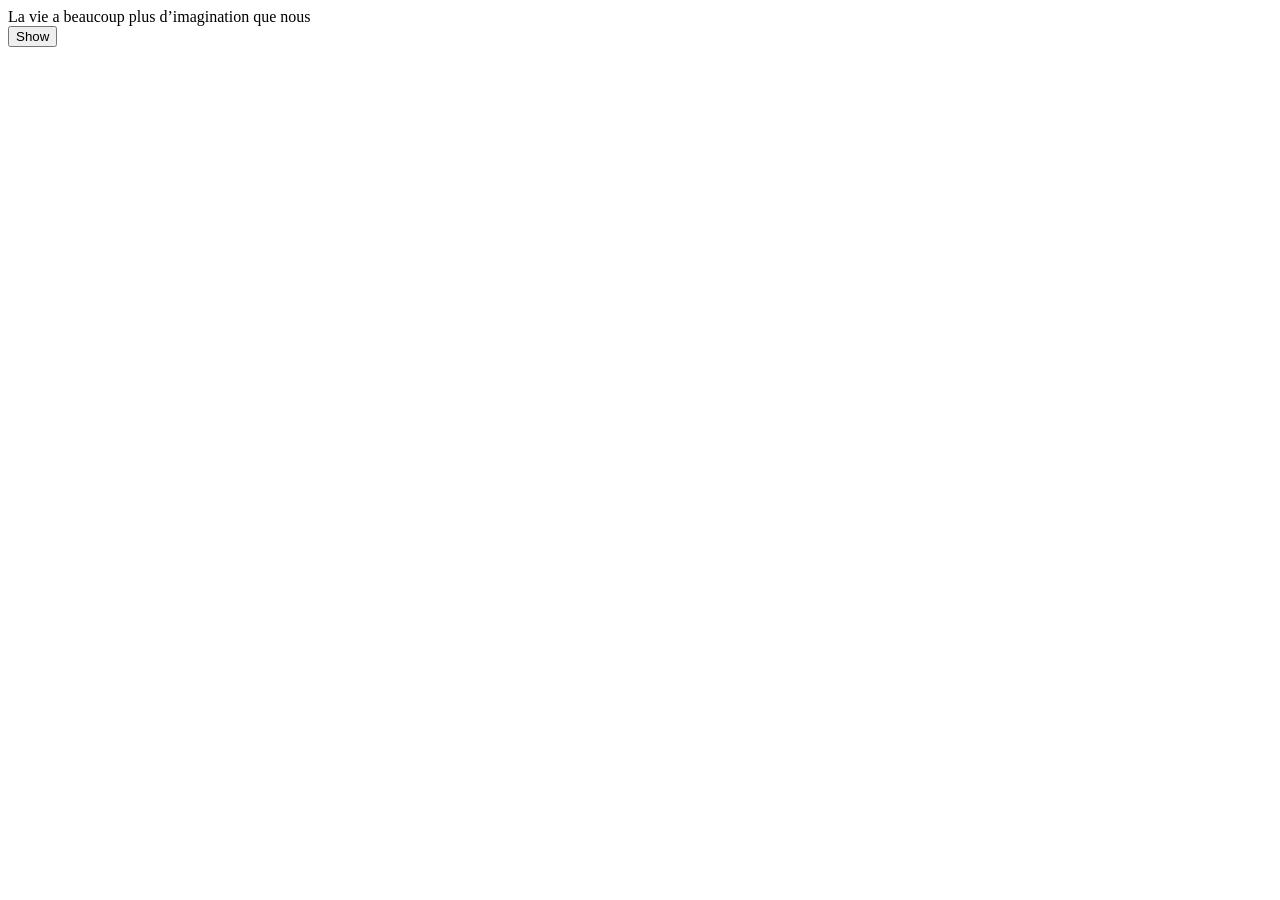
<file: Jour02/Job01/index.html>
<!DOCTYPE html>
<html lang="en">
<head>
    <meta charset="UTF-8">
    <title>Document DOM</title>

</head>
<body>

<article id="citation">
    La vie a beaucoup plus d’imagination que nous
</article>

<button id="button">Show</button>

<script src="script.js"></script>

</body>
</html>
</file>
